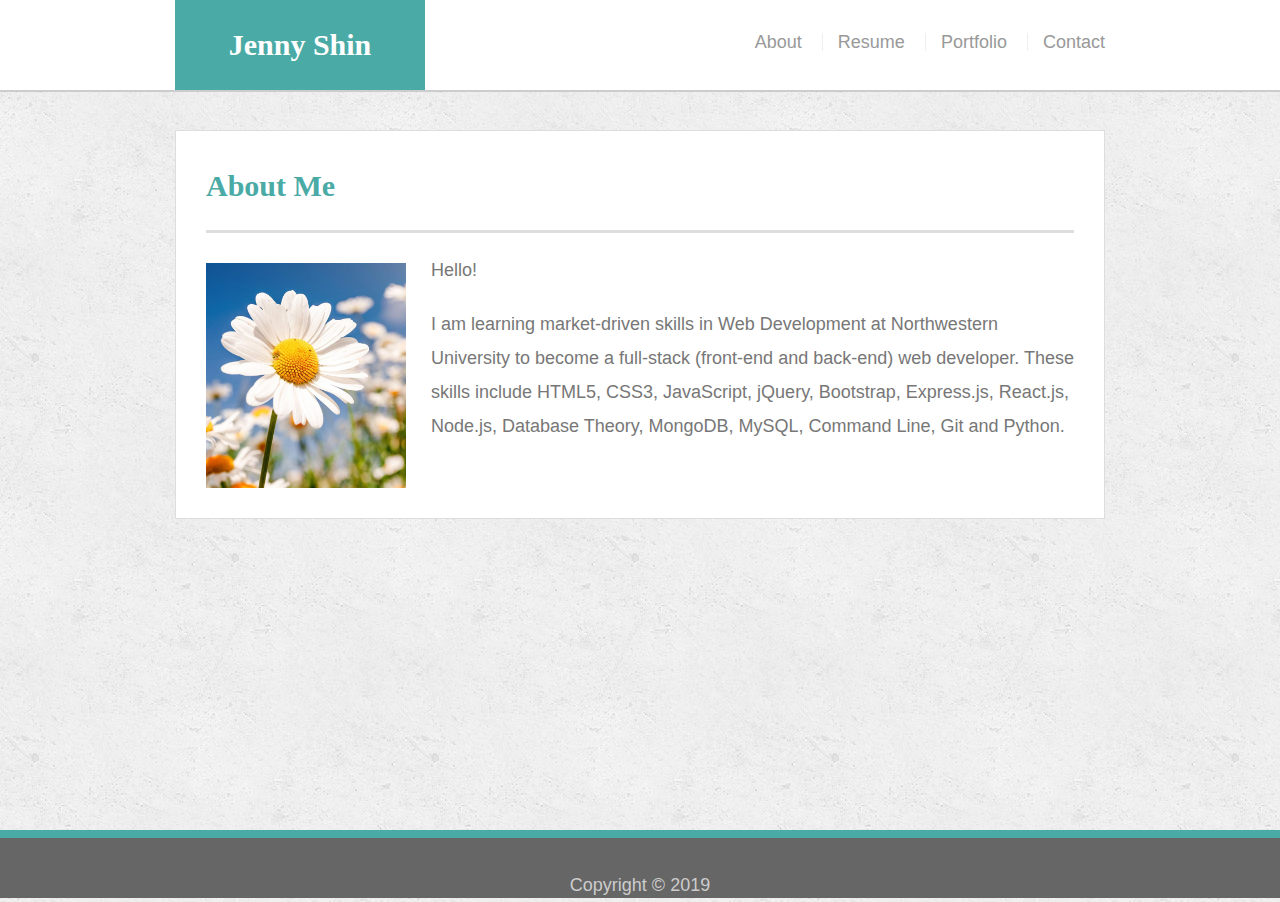
<file: index.html>
<!doctype html>
<html lang="en-us">

<head>
  <meta charset="UTF-8">
  <meta name="viewport" content="width=device-width, initial-scale=1.0">
  <title>Index</title>
  <link rel="stylesheet" href="https://maxcdn.bootstrapcdn.com/bootstrap/4.0.0/css/bootstrap.min.css">
  <link rel="stylesheet" type="text/css" href="./assets/css/style.css">
  <script src="https://cdnjs.cloudflare.com/ajax/libs/jquery/3.2.1/jquery.min.js"></script>
</head>

<body>

  <header id="masthead">
    <div class="container">
      <a href="index.html" id="logo">Jenny Shin</a>
      <nav>
        <a href="index.html">About</a>
        <a href="resume.html">Resume</a>
        <a href="portfolio.html">Portfolio</a>
        <a href="contact.html">Contact</a>
      </nav>
    </div>
  </header>

  <div id="main-container" class="container">
    <section class="main-section">
      <h1>About Me</h1>

      <img src="assets/images/daisies.jpg" class="auth-image" alt="Jenny Shin">

      <p>Hello!</p>
      <p>I am learning market-driven skills in Web Development at Northwestern University to become a
        full-stack (front-end and back-end) web developer. These skills include HTML5, CSS3, JavaScript, jQuery,
        Bootstrap, Express.js, React.js, Node.js, Database Theory, MongoDB, MySQL, Command Line, Git and Python.</p>
    </section>

  </div>

  <footer>
    <div class="container">
      Copyright &copy; 2019
    </div>
  </footer>
</body>

</html>
</file>
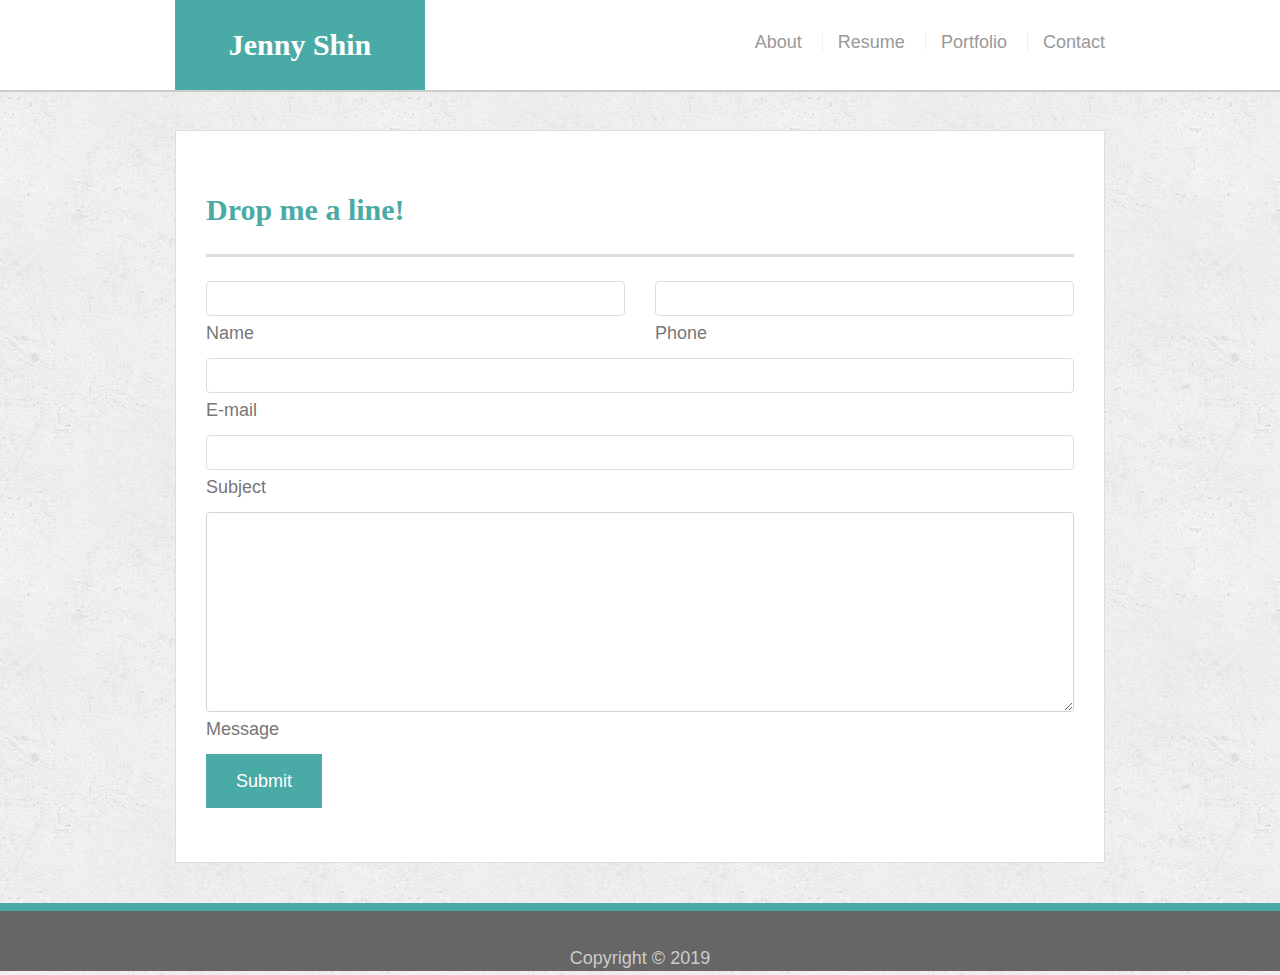
<file: contact.html>
<!doctype html>
<html lang="en-us">
<head>
    <meta charset="UTF-8">
    <meta name="viewport" content="width=device-width, initial-scale=1.0">
    <title>Index</title>
    <link rel="stylesheet" href="https://maxcdn.bootstrapcdn.com/bootstrap/4.0.0/css/bootstrap.min.css">
    <link rel="stylesheet" type="text/css" href="./assets/css/style.css">
    <script src="https://cdnjs.cloudflare.com/ajax/libs/jquery/3.2.1/jquery.min.js"></script>
    <link rel="stylesheet" href="https://cdnjs.cloudflare.com/ajax/libs/font-awesome/4.7.0/css/font-awesome.min.css">
</head>
<body>
    <header id="masthead">
        <div class="container">
            <a href="index.html" id="logo">Jenny Shin</a>
            <nav>
                <a href="index.html">About</a>
                <a href="resume.html">Resume</a>
                <a href="portfolio.html">Portfolio</a>
                <a href="contact.html">Contact</a>
            </nav>
        </div>
    </header>
    <div id="main-container" class="container">
        <section class="main-section">
            <section class="mb-4">
                <!--Section heading-->
                <h1 class="h1-responsive font-weight-bold my-4">Drop me a line!</h1>
                <div class="row">
                    <!--Grid column-->
                    <div class="col-md-12 mb-md-0 mb-5">
                        <form id="contact-form" action="mailto:jenshin75@hotmail.com" method="post"
                            enctype="text/plain">
                            <!--Grid row-->
                            <div class="row">
                                <!--Grid column-->
                                <div class="col-md-6">
                                    <div class="md-form mb-0">
                                        <input type="text" id="name" name="name" class="form-control">
                                        <label for="name" class="">Name</label>
                                    </div>
                                </div>
                                <!--Grid column-->
                                <div class="col-md-6">
                                    <div class="md-form mb-0">
                                        <input type="text" id="phone" name="phone" class="form-control">
                                        <label for="phone" class="">Phone</label>
                                    </div>
                                </div>
                            </div>
                            <!--Grid row-->
                            <div class="row">
                                <div class="col-md-12">
                                    <div class="md-form mb-0">
                                        <input type="text" id="email" name="email" class="form-control">
                                        <label for="email" class="">E-mail</label>
                                    </div>
                                </div>
                            </div>
                            <!--Grid row-->
                            <div class="row">
                                <div class="col-md-12">
                                    <div class="md-form mb-0">
                                        <input type="text" id="subject" name="subject" class="form-control">
                                        <label for="subject" class="">Subject</label>
                                    </div>
                                </div>
                            </div>
                            <!--Grid row-->
                            <div class="row">
                                <!--Grid column-->
                                <div class="col-md-12">
                                    <div class="md-form">
                                        <textarea type="text" id="message" name="message" rows="2"
                                            class="form-control md-textarea"></textarea>
                                        <label for="message">Message</label>
                                    </div>
                                </div>
                            </div>
                            <!--Grid row-->
                            <input type="submit">
                        </form>
                    </div>
                </div>
            </section>
        </section>
    </div>
    <footer>
        <div class="container">
            Copyright &copy; 2019
        </div>
    </footer>
</body>

</html>
</file>
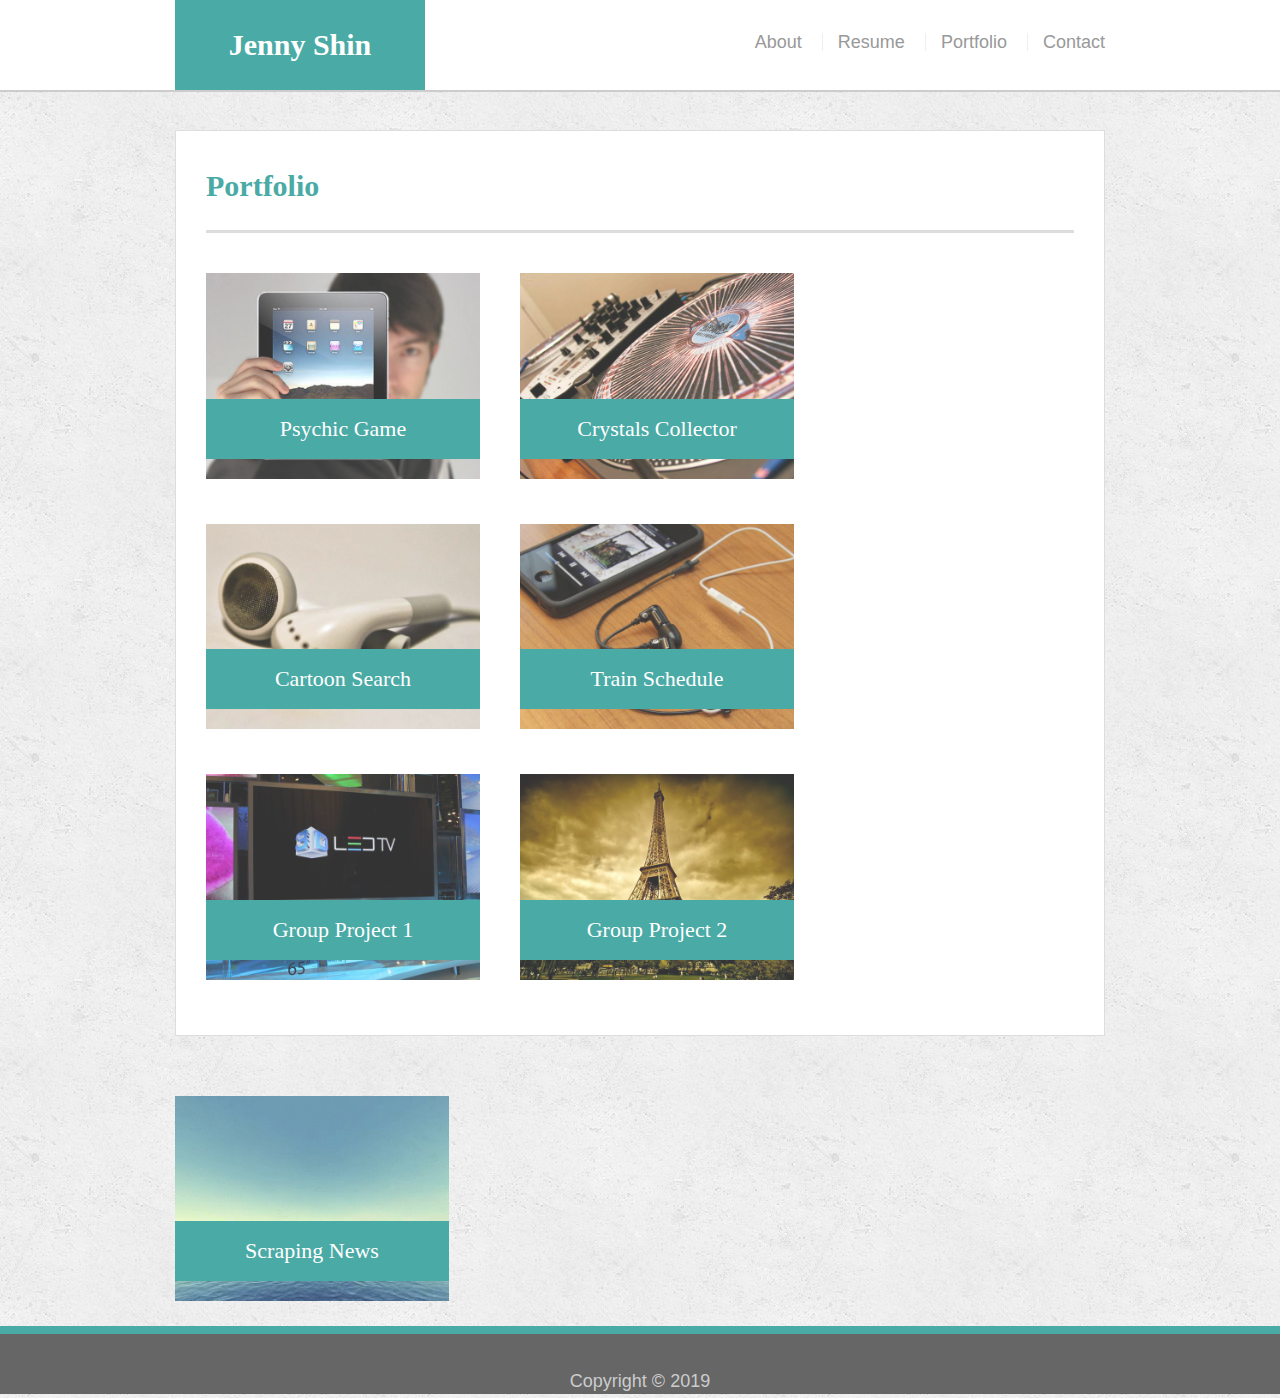
<file: portfolio.html>
<!doctype html>
<html lang="en-us">

<head>
  <meta charset="UTF-8">
  <meta name="viewport" content="width=device-width, initial-scale=1.0">
  <title>Index</title>
  <link rel="stylesheet" href="https://maxcdn.bootstrapcdn.com/bootstrap/4.0.0/css/bootstrap.min.css">
  <link rel="stylesheet" type="text/css" href="./assets/css/style.css">
  <script src="https://cdnjs.cloudflare.com/ajax/libs/jquery/3.2.1/jquery.min.js"></script>
</head>

<body>

  <header id="masthead">
    <div class="container">
      <a href="index.html" id="logo">Jenny Shin</a>
      <nav>
        <a href="index.html">About</a>
        <a href="resume.html">Resume</a>
        <a href="portfolio.html">Portfolio</a>
        <a href="contact.html">Contact</a>
      </nav>
    </div>
  </header>

  <div id="main-container" class="container">
    <section class="main-section">
      <h1>Portfolio</h1>
      <div class="work">
        <img src="assets/images/technics-q-c-640-480-1.jpg" alt="Psychic Game"
          onclick="location.href='https://jenshin75.github.io/psychic-game/';">
        <h3>Psychic Game</h3>
      </div>

      <div class="work">
        <img src="assets/images/technics-q-c-640-480-2.jpg" alt="Crystals Collector"
          onclick="location.href='https://jenshin75.github.io/unit-4-game/';">
        <h3>Crystals Collector</h3>
      </div>

      <div class="work">
        <img src="assets/images/technics-q-c-640-480-5.jpg" alt="Cartoon Search"
          onclick="location.href='https://jenshin75.github.io/Week-6-HW/';">
        <h3>Cartoon Search</h3>
      </div>

      <div class="work">
        <img src="assets/images/technics-q-c-640-480-7.jpg" alt="Train Schedule"
          onclick="location.href='https://jenshin75.github.io/train_activity_basic/';">
        <h3>Train Schedule</h3>
      </div>

      <div class="work">
        <img src="assets/images/technics-q-c-640-480-9.jpg" alt="Group Project 1"
          onclick="location.href='https://andrewpetersondev.github.io/project-1/';">
        <h3>Group Project 1</h3>
      </div>

      <div class="work">
        <img src="assets/images/1.jpg" alt="Group Project 2"
          onclick="location.href='https://horus-home-sensor.herokuapp.com/';">
        <h3>Group Project 2</h3>
      </div>
    </section>

    <div class="work">
      <img src="assets/images/2.jpg" alt="Scraping News"
        onclick="location.href='https://scraping-with-mongoose-new.herokuapp.com/';">
      <h3>Scraping News</h3>
    </div>
  </section>

  </div>

  <footer>
    <div class="container">
      Copyright &copy; 2019
    </div>
  </footer>
</body>

</html>
</file>
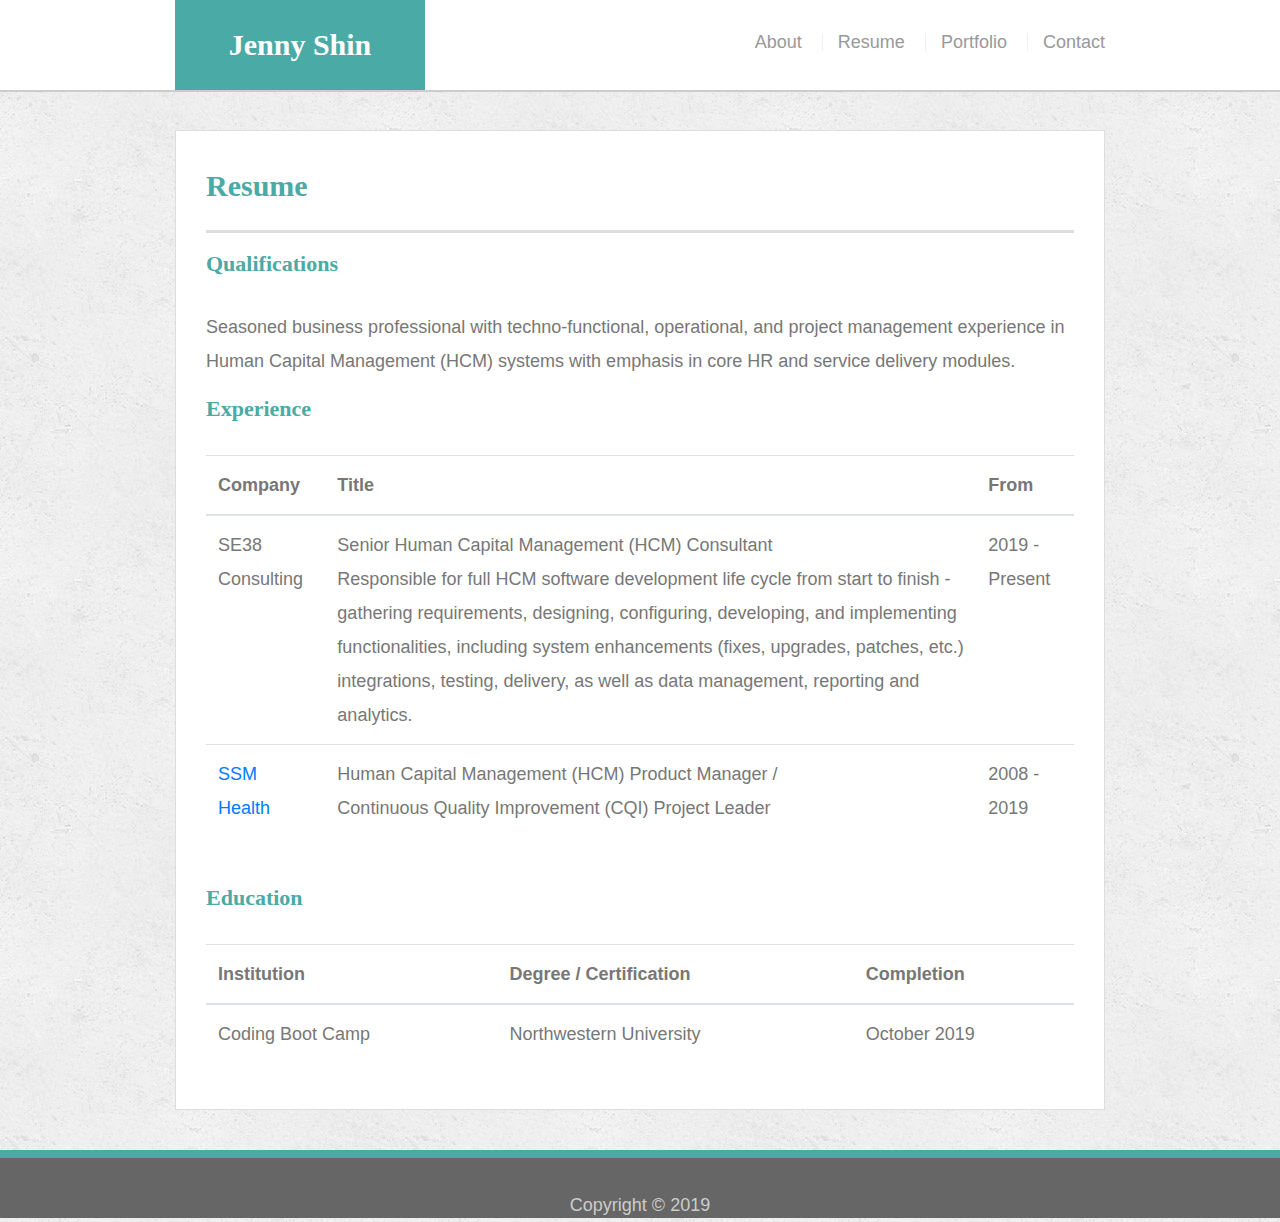
<file: resume.html>
<!doctype html>
<html lang="en-us">

<head>
    <meta charset="UTF-8">
    <meta name="viewport" content="width=device-width, initial-scale=1.0">
    <title>Index</title>
    <link rel="stylesheet" href="https://maxcdn.bootstrapcdn.com/bootstrap/4.0.0/css/bootstrap.min.css">
    <link rel="stylesheet" type="text/css" href="./assets/css/style.css">
    <script src="https://cdnjs.cloudflare.com/ajax/libs/jquery/3.2.1/jquery.min.js"></script>
</head>

<body>

    <header id="masthead">
        <div class="container">
            <a href="index.html" id="logo">Jenny Shin</a>
            <nav>
                <a href="index.html">About</a>
                <a href="resume.html">Resume</a>
                <a href="portfolio.html">Portfolio</a>
                <a href="contact.html">Contact</a>
            </nav>
        </div>
    </header>

    <div id="main-container" class="container">
        <section class="main-section">
            <h1>Resume</h1>
            <h2>Qualifications</h2>
            <p>Seasoned business professional with techno-functional, operational, and project management
                experience in Human Capital Management (HCM) systems with emphasis in core HR and service delivery
                modules. </p>
            <h2>Experience</h2>
            <table class="table">
                <thead>
                    <tr>
                        <th scope="col">Company</th>
                        <th scope="col">Title</th>
                        <th scope="col">From</th>
                    </tr>
                </thead>
                <tbody>
                    <tr>
                        <td scope="row">
                            SE38 Consulting</td>
                        <td>Senior Human Capital Management (HCM) Consultant<br>
                            <p>Responsible for full HCM software development life cycle from start to finish - gathering
                                requirements, designing, configuring, developing, and implementing functionalities,
                                including system enhancements (fixes, upgrades, patches, etc.) integrations, testing,
                                delivery, as well as data management, reporting and analytics.
                            </p>
                        </td>
                        <td>2019 - Present</td>
                    </tr>

                    <tr>
                        <td scope="row">
                            <a href="https://www.ssmhealth.com/" target="_blank">
                                SSM Health</td>
                        <td>Human Capital Management (HCM) Product Manager / <br>
                            Continuous Quality Improvement (CQI) Project Leader<br>
                            <br>
                        </td>
                        <td>2008 - 2019</td>
                    </tr>
                </tbody>
            </table>
            <h2>Education</h2>
            <table class="table">
                <thead>
                    <tr>
                        <th scope="col">Institution</th>
                        <th scope="col">Degree / Certification</th>
                        <th scope="col">Completion</th>
                    </tr>
                </thead>
                <tbody>
                    <tr>
                        <td scope="row">Coding Boot Camp</td>
                        <td>Northwestern University</td>
                        <td>October 2019</td>
                    </tr>
                </tbody>
            </table>
        </section>

    </div>

    <footer>
        <div class="container">
            Copyright &copy; 2019
        </div>
    </footer>
</body>

</html>
</file>
<file: assets/css/style.css>
body {
  font-family: Arial, "Helvetica Neue", Helvetica, sans-serif;
  font-size: 18px;
  line-height: 34px;
  color: #777777;
  background: url("../images/concrete_seamless.png");
}

* {
  box-sizing: border-box;
}

/* general */

.container {
  width: 100%;
  max-width: 960px;
  margin: 0 auto;
  clear: both;
}

h1,
h2,
h3,
p {
  margin-bottom: 20px;
}

p:last-child {
  margin-bottom: 0;
}

h1,
h2,
h3 {
  font-family: Georgia, Times, "Times New Roman", serif;
  font-weight: 700;
  color: #4aaaa5;
}

h1 {
  padding-bottom: 20px;
  font-size: 30px;
  line-height: 49px;
  border-bottom: 3px solid #dddddd;
}

h2,
h3 {
  font-size: 22px;
}

/* header */

#masthead {
  position: fixed;
  z-index: 99;
  width: 100%;
  margin: 0 0 30px;
  overflow: auto;
  color: #ffffff;
  background: #ffffff;
  border-bottom: 2px solid #cccccc;
}

#logo {
  float: left;
  width: 250px;
  height: 90px;
  font-family: Georgia, Times, "Times New Roman", serif;
  font-size: 30px;
  font-weight: 700;
  line-height: 90px;
  color: #ffffff;
  text-align: center;
  text-decoration: none;
  background: #4aaaa5;
}

nav {
  float: right;
  margin-top: 25px;
}

nav a {
  display: inline-block;
  padding-left: 15px;
  margin-left: 15px;
  line-height: 18px;
  color: #999;
  text-decoration: none;
  border-left: 1px solid #efefef;
}

nav a:first-child {
  border-left: 0 none;
}

/* footer */

footer {
  padding: 30px 0;
  clear: both;
  font-size: 18px;
  color: #ffffff;
  color: #cccccc;
  text-align: center;
  background: #666666;
  border-top: 8px solid #4aaaa5;
  height: 50px;
}

h3, h2 {
  padding-bottom: 20px;
  margin-bottom: 15px;
  line-height: 22px;
  /* border-bottom: 2px solid #eeeeee; */
}

/* main */

#main-container {
  padding-top: 130px;
  min-height: calc(100vh - 70px);
}

.main-section {
  float: left;
  width: 100%;
  max-width: 960px;
  padding: 30px;
  margin: 0 0 40px;
  background: #ffffff;
  border: 1px solid #dddddd;
}

/* portfolio page */

.work {
  position: relative;
  float: left;
  width: 274px;
  margin: 20px 0 25px;
  overflow: auto;
}

.work:nth-child(even) {
  margin-right: 40px;
}

.work img {
  width: 100%;
  border: 0 none;
  opacity: 0.8;
}

.work h3 {
  position: absolute;
  bottom: 20px;
  width: 100%;
  padding: 15px;
  margin-bottom: 0;
  font-weight: 300;
  line-height: 30px;
  color: #ffffff;
  text-align: center;
  background: #4aaaa5;
  border-bottom: 0;
}

.auth-image {
  float: left;
  width: 200px;
  height: auto;
  margin-top: 10px;
  margin-right: 25px;
}

/* contact page */

#contact-form ul {
  margin-bottom: 20px;
}

#contact-form li {
  margin-bottom: 10px;
}

.contact {
  color: white;
}

label,
input[type=text],
input[type=email],
textarea {
  display: block;
  width: 100%;
}

input[type=text],
input[type=email],
textarea {
  height: 35px;
  padding: 0 10px;
  font-size: 14px;
  border: 1px solid #dddddd;
}

textarea {
  height: 200px;
}

input[type=submit] {
  padding: 10px 30px;
  font-size: 18px;
  color: #ffffff;
  cursor: pointer;
  background: #4aaaa5;
  border: 0 none;
}

/* Style all font awesome icons */
.fa {
  padding: 20px;
  font-size: 30px;
  width: 50px;
  text-align: center;
  text-decoration: none;
}

/* Add a hover effect if you want */
.fa:hover {
  opacity: 0.7;
}

/* Set a specific color for each brand */

/* Facebook */
.fa {
  padding: 20px;
  font-size: 30px;
  width: 50px;
  text-align: center;
  text-decoration: none;
  margin: 5px 2px;
}

.fa:hover {
    opacity: 0.7;
}

.fa-facebook {
  background: #3B5998;
  color: white;
}

.fa-twitter {
  background: #55ACEE;
  color: white;
}

.fa-google {
  background: #dd4b39;
  color: white;
}

.fa-linkedin {
  background: #007bb5;
  color: white;
}

.fa-youtube {
  background: #bb0000;
  color: white;
}

.fa-instagram {
  background: #125688;
  color: white;
}

.fa-pinterest {
  background: #cb2027;
  color: white;
}

.fa-snapchat-ghost {
  background: #fffc00;
  color: white;
  text-shadow: -1px 0 black, 0 1px black, 1px 0 black, 0 -1px black;
}

.fa-skype {
  background: #00aff0;
  color: white;
}

.fa-android {
  background: #a4c639;
  color: white;
}

.fa-dribbble {
  background: #ea4c89;
  color: white;
}

.fa-vimeo {
  background: #45bbff;
  color: white;
}

.fa-tumblr {
  background: #2c4762;
  color: white;
}

.fa-vine {
  background: #00b489;
  color: white;
}

.fa-foursquare {
  background: #45bbff;
  color: white;
}

.fa-stumbleupon {
  background: #eb4924;
  color: white;
}

.fa-flickr {
  background: #f40083;
  color: white;
}

.fa-yahoo {
  background: #430297;
  color: white;
}

.fa-soundcloud {
  background: #ff5500;
  color: white;
}

.fa-reddit {
  background: #ff5700;
  color: white;
}

.fa-rss {
  background: #ff6600;
  color: white;
}

#social {
  text-align: center;
}
</file>
